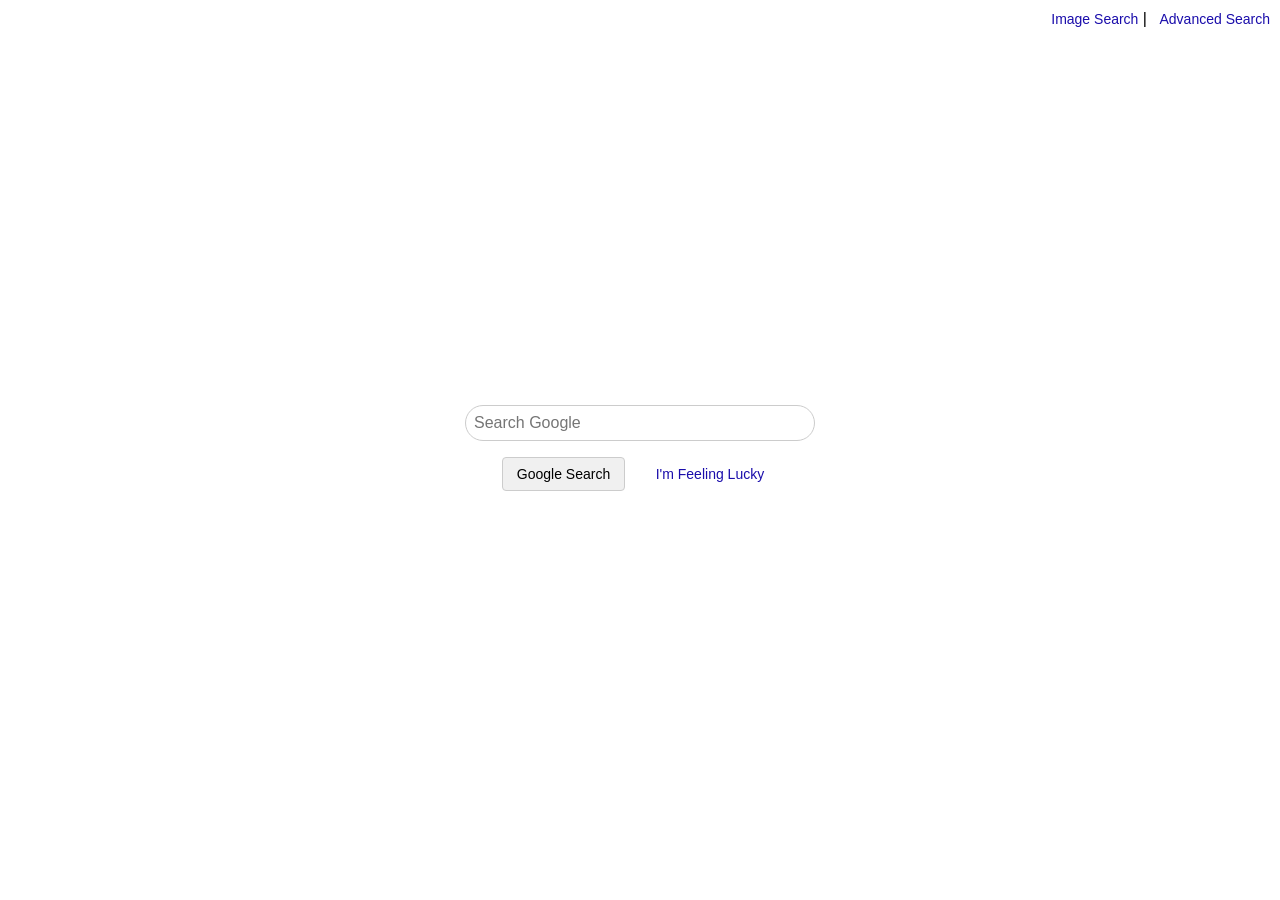
<file: index.html>
<!DOCTYPE html>
<html lang="en">
<head>
    <meta charset="UTF-8">
    <meta name="viewport" content="width=device-width, initial-scale=1.0">
    <title>Google Search</title>
    <link rel="stylesheet" href="styles.css">
</head>
<body>
    <!-- Top-right navigation -->
    <div id="nav-top">
        <a href="image.html">Image Search</a> |
        <a href="advanced.html">Advanced Search</a>
    </div>

    <!-- Main search form -->
    <form id="searchForm" action="https://www.google.com/search" method="get">
        <div class="field">
            <input type="text" name="q" placeholder="Search Google" required>
        </div>
        <div class="buttons">
            <button type="submit">Google Search</button>
            <button type="submit" name="btnI" class="lucky">I'm Feeling Lucky</button>
        </div>
    </form>
</body>
</html>
</file>
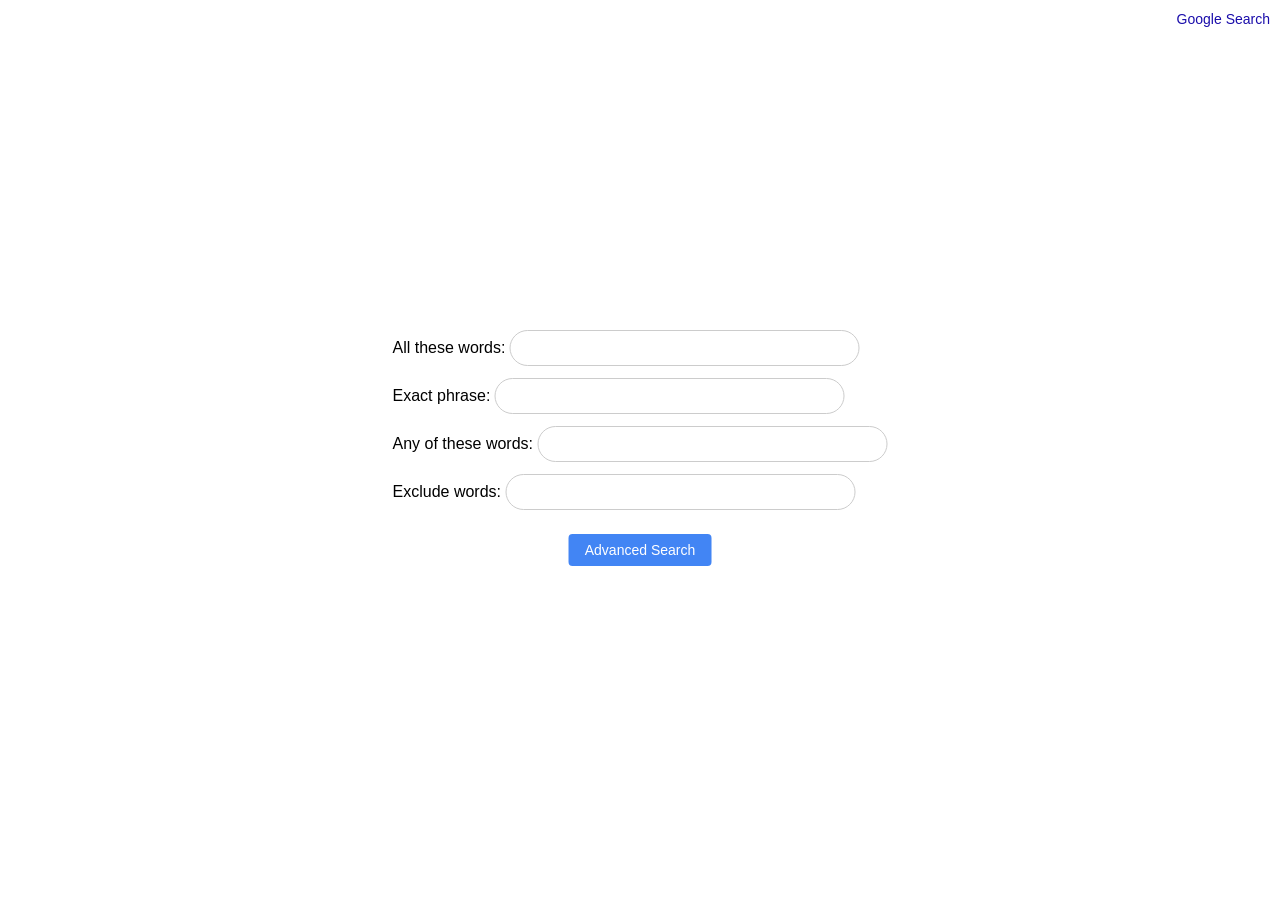
<file: advanced.html>
<!DOCTYPE html>
<html lang="en">
<head>
    <meta charset="UTF-8">
    <meta name="viewport" content="width=device-width, initial-scale=1.0">
    <title>Google Advanced Search</title>
    <link rel="stylesheet" href="styles.css">
</head>
<body>
    <!-- Link back to main search page only -->
    <div id="nav-top">
        <a href="index.html">Google Search</a>
    </div>

    <!-- Advanced search form -->
    <form id="advForm" action="https://www.google.com/search" method="get">
        <div class="field">
            <label>All these words: <input type="text" name="as_q"></label>
        </div>
        <div class="field">
            <label>Exact phrase: <input type="text" name="as_epq"></label>
        </div>
        <div class="field">
            <label>Any of these words: <input type="text" name="as_oq"></label>
        </div>
        <div class="field">
            <label>Exclude words: <input type="text" name="as_eq"></label>
        </div>
        <div class="buttons">
            <button type="submit" class="advanced">Advanced Search</button>
        </div>
    </form>
</body>
</html>
</file>
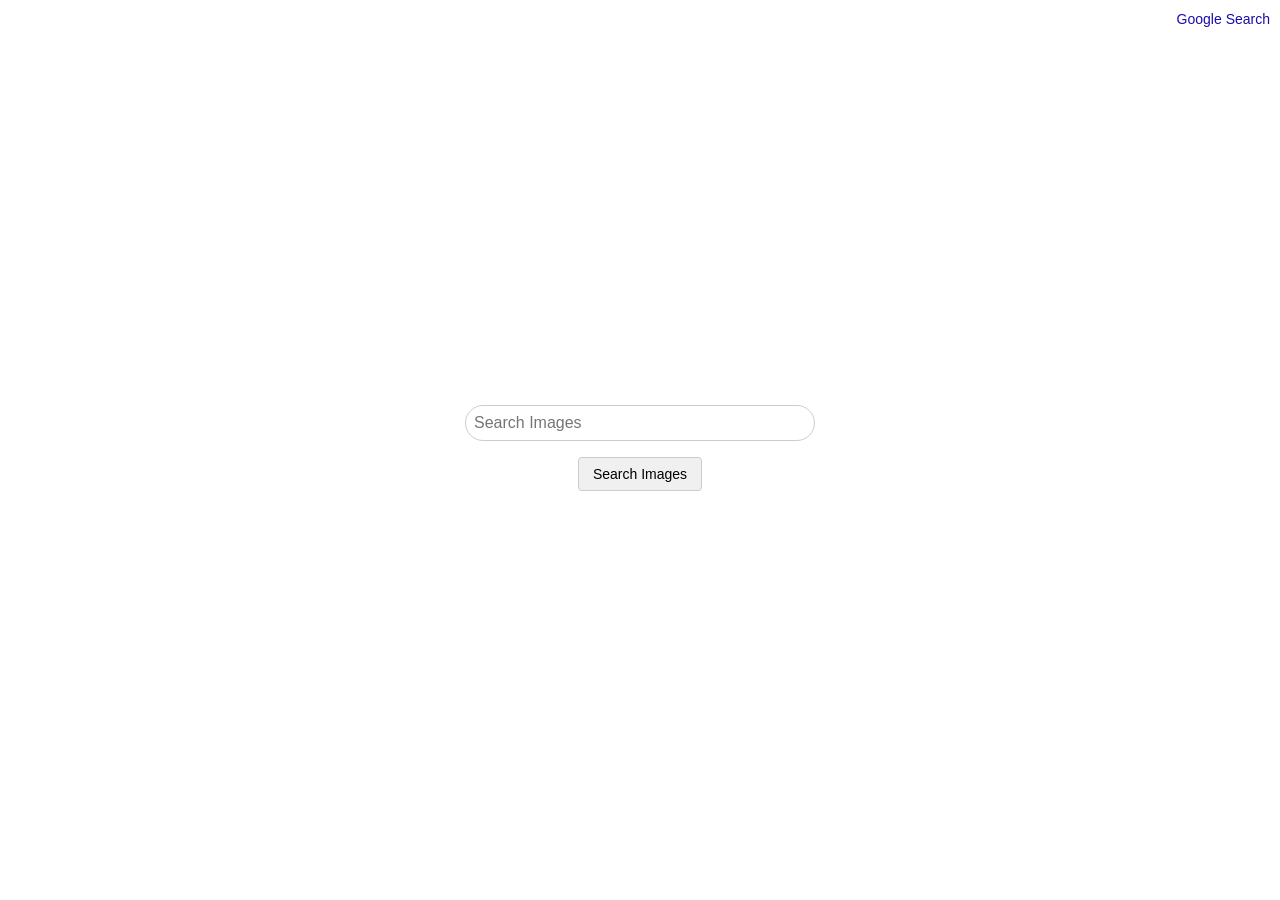
<file: image.html>
<!DOCTYPE html>
<html lang="en">
<head>
    <meta charset="UTF-8">
    <meta name="viewport" content="width=device-width, initial-scale=1.0">
    <title>Google Image Search</title>
    <link rel="stylesheet" href="styles.css">
</head>
<body>
    <!-- Link back to main search page only -->
    <div id="nav-top">
        <a href="index.html">Google Search</a>
    </div>

    <!-- Image search form (ensure you are on image.html and click the button below) -->
    <form id="imageForm" action="https://www.google.com/search" method="get">
        <input type="hidden" name="tbm" value="isch">
        <div class="field">
            <input type="text" name="q" placeholder="Search Images" required>
        </div>
        <div class="buttons">
            <button type="submit">Search Images</button>
        </div>
    </form>
</body>
</html>
</file>
<file: styles.css>
* {
    box-sizing: border-box;
    margin: 0;
    padding: 0;
}

body {
    font-family: Arial, sans-serif;
    height: 100vh;
    position: relative;
}

#nav-top {
    position: absolute;
    top: 10px;
    right: 10px;
}
#nav-top a {
    margin-left: 8px;
    font-size: 14px;
    text-decoration: none;
    color: #1a0dab;
}

/* Center forms on page */
form {
    position: absolute;
    top: 50%;
    left: 50%;
    transform: translate(-50%, -50%);
    text-align: center;
}

/* Spacing for form fields and left-align labels/inputs */
.field {
    margin-bottom: 12px;
    text-align: left;
}

/* Buttons wrapper for centering */
.buttons {
    margin-top: 12px;
    text-align: center;
}

/* Input styling */
input[type="text"] {
    width: 350px;
    padding: 8px;
    border: 1px solid #ccc;
    border-radius: 20px;
    font-size: 16px;
}

/* Default button styling */
button {
    margin: 4px;
    padding: 8px 14px;
    border: 1px solid #ccc;
    border-radius: 4px;
    background-color: #f0f0f0;
    font-size: 14px;
    cursor: pointer;
}

/* 'I'm Feeling Lucky' variant */
button.lucky {
    background: none;
    border: none;
    color: #1a0dab;
    margin-left: 8px;
}

/* Advanced Search button style */
button.advanced {
    background-color: #4285f4;
    color: white;
    border: none;
    padding: 8px 16px;
    margin-top: 12px;
    font-size: 14px;
    cursor: pointer;
}

/* Hide hidden inputs */
input[type="hidden"] {
    display: none;
}
</file>
